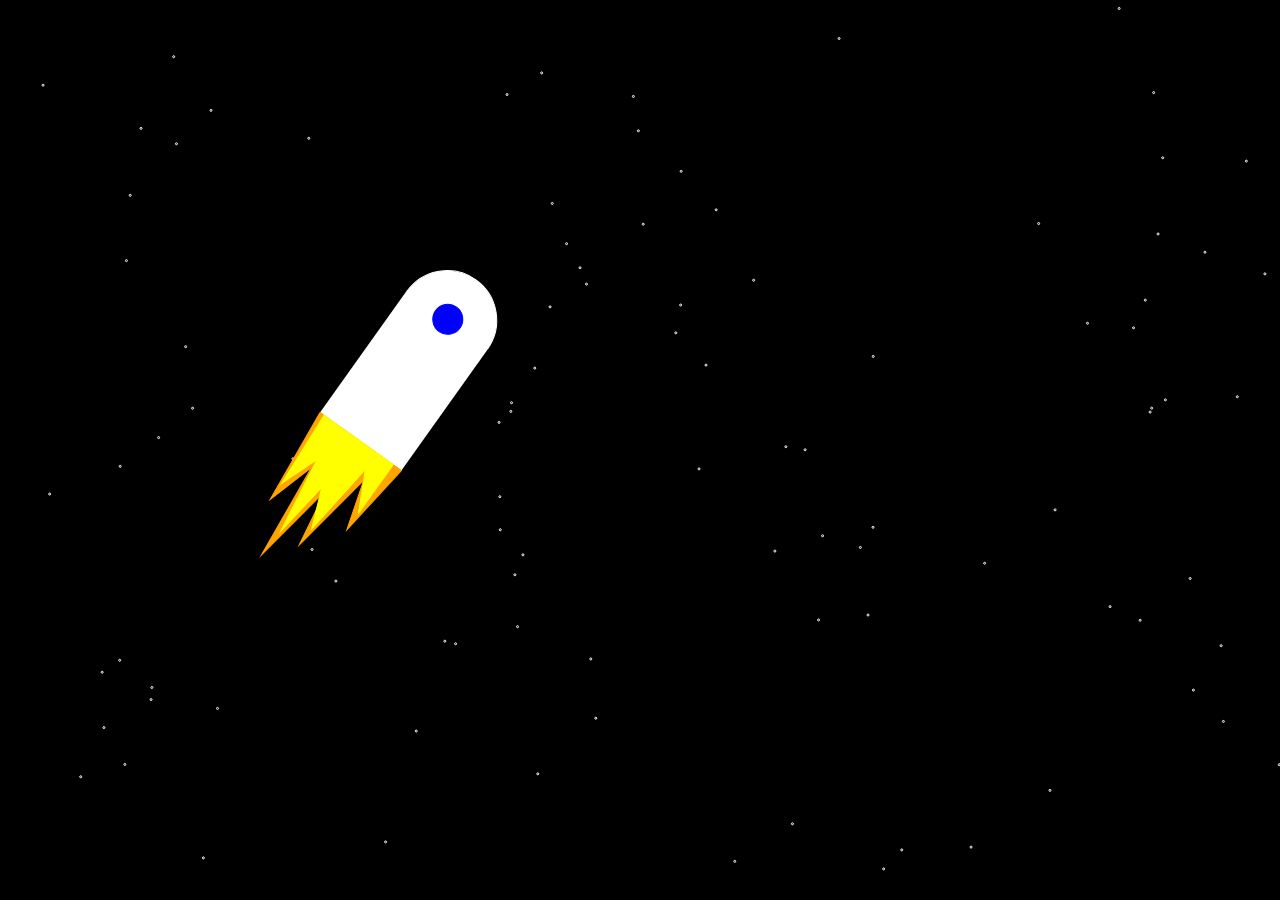
<file: lw1/art/index.html>
<!DOCTYPE html>
<html lang="en">
<head>
    <meta charset="UTF-8">
    <meta http-equiv="X-UA-Compatible" content="IE=edge">
    <meta name="viewport" content="width=device-width, initial-scale=1.0">
    <link rel="stylesheet" href="./style.css">
    <title>Art</title>
</head>
<body>
    <canvas id="canvas"></canvas>
</body>
<script type="text/javascript" src="./script.js"></script>
</html>
</file>
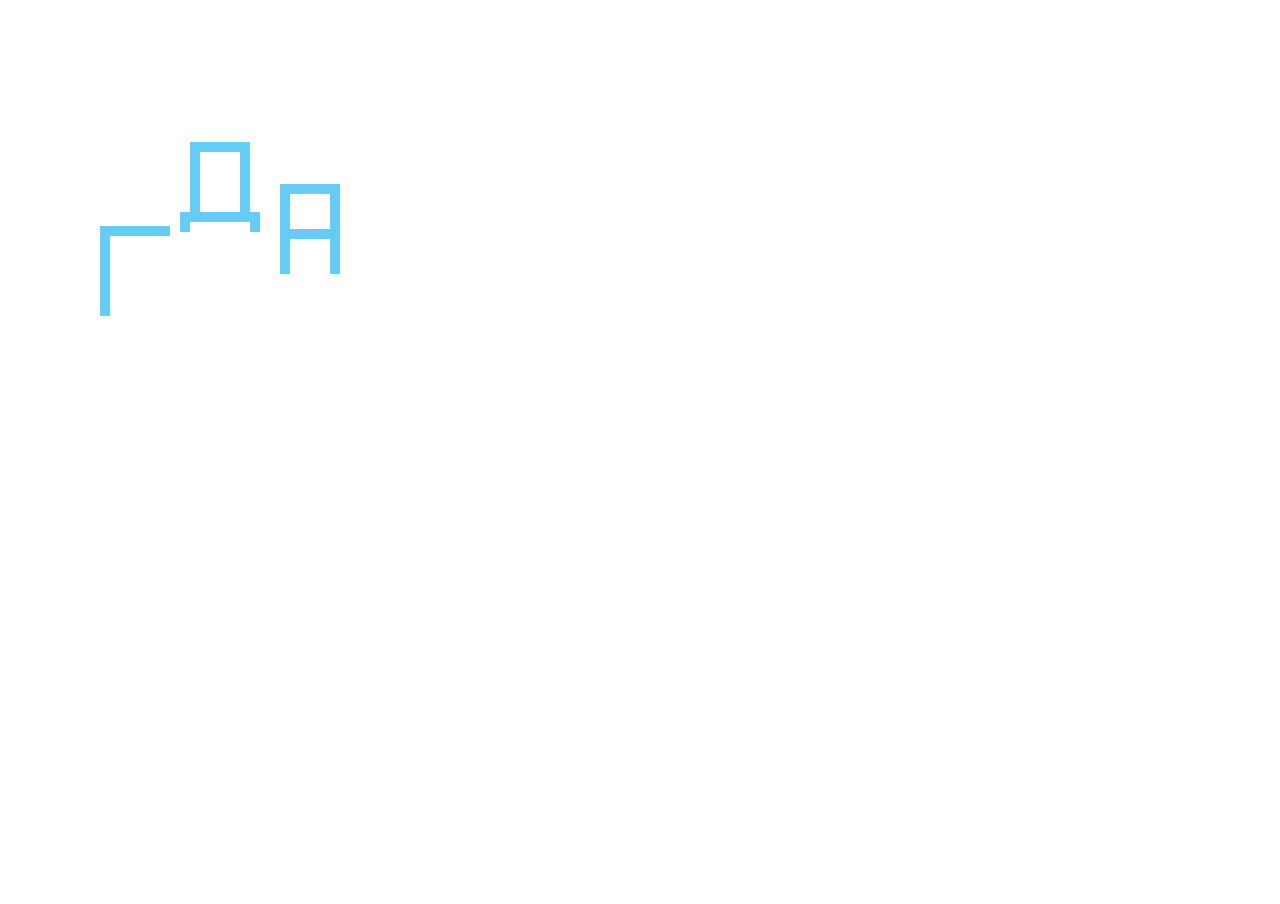
<file: lw1/jumping_initials/index.html>
<!DOCTYPE html>
<html lang="en">
<head>
    <meta charset="UTF-8">
    <meta http-equiv="X-UA-Compatible" content="IE=edge">
    <meta name="viewport" content="width=device-width, initial-scale=1.0">
    <link rel="stylesheet" href="./style.css">
    <title>Jumpers</title>
</head>
<body>
    <canvas id="canvas"></canvas>
</body>
<script type="module" src="./script.js"></script>
</html>
</file>
<file: lw1/art/style.css>
html, body {
    margin: 0 auto;
    overflow: hidden;
}
</file>
<file: lw1/jumping_initials/style.css>
html, body {
    margin: 0 auto;
    overflow: hidden;
}
</file>
